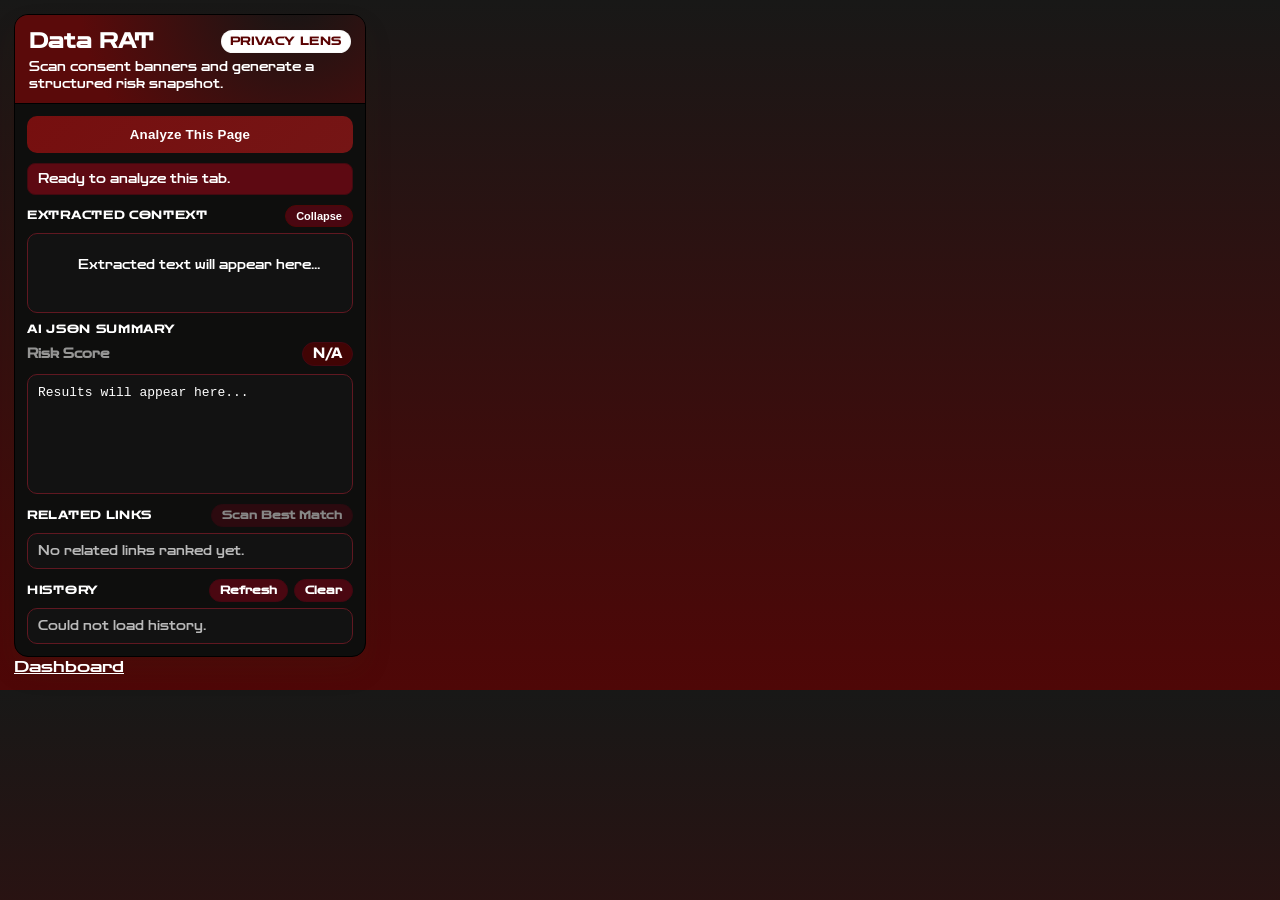
<file: my-extension/popup.html>
<!doctype html>
<html>
  <head>
    <meta charset="UTF-8" />
    <title>ConsentOS</title>
    <link rel="stylesheet" href="style.css">

    <link rel="preconnect" href="https://fonts.googleapis.com">
  <link rel="preconnect" href="https://fonts.gstatic.com" crossorigin>
  <link href="https://fonts.googleapis.com/css2?family=Zen+Dots&display=swap" rel="stylesheet">

  </head>
  <body>
    <main class="shell">
      <header class="header">
        <div class="title-row">
          <h2 class="title">Data RAT</h2>
          <span class="badge">Privacy Lens</span>
        </div>
        <p class="subtitle">
          Scan consent banners and generate a structured risk snapshot.
        </p>
      </header>

      <section class="content">
        <button id="analyzeBtn" class="analyze-btn">Analyze This Page</button>
        <div id="status" class="status">Ready to analyze this tab.</div>

        <div class="section-row">
          <div class="section-title">Extracted Context</div>
          <button
            id="toggleExtractedBtn"
            class="toggle-btn"
            type="button"
            aria-expanded="true"
          >
            Collapse
          </button>
        </div>
        <div id="extractedText" class="panel">
          Extracted text will appear here...
        </div>

        <div class="section-title">AI JSON Summary</div>
        <div class="risk-wrap">
          <span class="risk-label">Risk Score</span>
          <span id="riskBadge" class="risk-badge">N/A</span>
        </div>
        <div id="output" class="panel">Results will appear here...</div>

        <div class="section-row">
          <div class="section-title">Related Links</div>
          <div class="history-controls">
            <button id="scanBestLinkBtn" class="tiny-btn" type="button">
              Scan Best Match
            </button>
          </div>
        </div>
        <div id="relatedLinksPanel" class="panel links-panel">
          Run an analysis to rank related links.
        </div>

        <div class="section-row">
          <div class="section-title">History</div>
          <div class="history-controls">
            <button id="refreshHistoryBtn" class="tiny-btn" type="button">
              Refresh
            </button>
            <button id="clearHistoryBtn" class="tiny-btn" type="button">
              Clear
            </button>
          </div>
        </div>
        <div id="historyPanel" class="panel">
          History entries will appear here...
        </div>
      </section>
    </main>

    <a href="static/index.html" target="_blank" class="dash">Dashboard</a>

    <script src="popup.js"></script>
  </body>
</html>
</file>
<file: my-extension/style.css>
:root {
    --bg-top: #181817;
    --bg-bottom: #4f0707;
    --panel: #0e0e0d;
    --ink: #ffffff;
    --muted: #572323;
    --accent: #760f0f;
    --accent-strong: #5b0b0b;
    --ring: #601821;
}

* {
    box-sizing: border-box;
}

.zen-dots-regular {
    font-family: "Zen Dots", sans-serif;
    font-weight: 200;
    font-style: normal;
}


body {
    margin: 0;
    width: 380px;
    color: var(--ink);
    font-family: "Zen Dots", sans-serif;
    background: linear-gradient(180deg,
            var(--bg-top) 0%,
            var(--bg-bottom) 100%);
    padding: 14px;
}

.shell {
    border: 1px solid #000000;
    background: var(--panel);
    border-radius: 14px;
    box-shadow: 0 14px 28px rgba(57, 42, 19, 0.12);
    overflow: hidden;
}

.header {
    padding: 14px 14px 10px;
    background: radial-gradient(circle at 80% -30%,
            #131615 0%,
            #5a0a0a 72%);
    border-bottom: 1px solid #000000;
}

.title-row {
    display: flex;
    justify-content: space-between;
    align-items: center;
    gap: 8px;
    margin-bottom: 6px;
}

.title {
    margin: 0;
    font-size: 20px;
    letter-spacing: 0.2px;
}

.badge {
    font-size: 11px;
    font-weight: 700;
    letter-spacing: 0.6px;
    text-transform: uppercase;
    background: rgb(255, 255, 255);
    border: 1px solid rgba(237, 237, 237, 0.36);
    color: #5a0303;
    padding: 4px 8px;
    border-radius: 999px;
}

.subtitle {
    margin: 0;
    color: var(--muted);
    font-size: 12px;
    line-height: 1.4;
    color: white;
}

.content {
    padding: 12px;
}

.analyze-btn {
    width: 100%;
    border: none;
    background: linear-gradient(135deg, var(--accent) 0%, #751515 100%);
    color: white;
    font-weight: 700;
    letter-spacing: 0.2px;
    border-radius: 10px;
    padding: 11px 12px;
    margin-bottom: 10px;
    cursor: pointer;
    transition:
        transform 0.12s ease,
        filter 0.12s ease;
}

.analyze-btn:hover {
    filter: brightness(1.7);
}

.analyze-btn:active {
    transform: translateY(1px);
}

.analyze-btn:disabled {
    opacity: 0.65;
    cursor: wait;
}

.status {
    font-size: 12px;
    color: #ffffff;
    padding: 8px 10px;
    border: 1px solid #420910;
    background: #5d0912;
    border-radius: 8px;
    margin-bottom: 10px;
}

.section-title {
    margin: 10px 0 6px;
    font-size: 11px;
    font-weight: 800;
    text-transform: uppercase;
    letter-spacing: 0.7px;
    color: #ffffff;
}

.section-row {
    display: flex;
    justify-content: space-between;
    align-items: center;
    gap: 8px;
    margin-top: 10px;
    margin-bottom: 6px;
}

.section-row .section-title {
    margin: 0;
}

.toggle-btn {
    border: 1px solid #4e0707;
    background: #4a0711;
    border-radius: 999px;
    font-size: 11px;
    font-weight: 700;
    color: #ffffff;
    padding: 4px 10px;
    cursor: pointer;
}

.toggle-btn:hover {
    color: rgba(255, 255, 255, 0.482);
    background: #1f030794;
}

.collapsed {
    display: none;
}

.panel {
    white-space: pre-wrap;
    border: 1px solid var(--ring);
    border-radius: 10px;
    padding: 10px;
    background: #18171789;
    color: #ffffff;
}

#extractedText {
    font-size: 12px;
    min-height: 80px;
    max-height: 140px;
    overflow-y: auto;
}

#output {
    font-family: "Menlo", "Consolas", "Courier New", monospace;
    font-size: 13px;
    min-height: 120px;
    max-height: 220px;
    overflow-y: auto;
}

.dash {
    color: white;
}

.dash:hover {
    color: rgba(255, 255, 255, 0.426);
}

.risk-wrap {
    display: flex;
    align-items: center;
    justify-content: space-between;
    gap: 8px;
    margin-bottom: 8px;
}

.risk-label {
    font-size: 12px;
    color: #ffffff8f;
    font-weight: 700;
}

.risk-badge {
    border-radius: 999px;
    border: 1px solid #440711;
    background: #410404;
    color: #ffffff;
    padding: 4px 10px;
    font-size: 12px;
    font-weight: 800;
}

.risk-low {
    background: #dff5e8;
    border-color: #92d3ab;
    color: #115936;
}

.risk-medium {
    background: #fff1cf;
    border-color: #f2c876;
    color: #7a4a00;
}

.risk-high {
    background: #ffdede;
    border-color: #f39b9b;
    color: #7b1d1d;
}

.json-key {
    color: #8a4a12;
}

.json-string {
    color: #145a7a;
}

.json-number {
    color: #8f2149;
}

.json-boolean {
    color: #004f49;
}

.json-null {
    color: #6d5c41;
}

.tiny-btn {
    border: 1px solid #440711;
    background: #4a0711;
    border-radius: 999px;
    font-size: 11px;
    font-weight: 700;
    color: #ffffff;
    padding: 4px 10px;
    cursor: pointer;
    font-family: "Zen Dots", sans-serif;
    transition: all 0.12s ease;
}

.tiny-btn:hover {
    background: #600a14;
    border-color: #760f0f;
    filter: brightness(1.2);
}

.tiny-btn:active {
    transform: translateY(1px);
}

.tiny-btn:disabled {
    opacity: 0.5;
    cursor: not-allowed;
}

.history-controls {
    display: flex;
    align-items: center;
    gap: 6px;
}

#historyPanel {
    max-height: 300px;
    overflow-y: auto;
    font-size: 12px;
}

.history-empty {
    color: #ffffff;
    opacity: 0.7;
}

.history-item {
    border: 1px solid #601821;
    border-radius: 8px;
    padding: 10px;
    background: rgba(255, 255, 255, 0.05);
    margin-bottom: 10px;
}

.history-item:last-child {
    margin-bottom: 0;
}

.history-meta {
    display: flex;
    align-items: center;
    justify-content: space-between;
    gap: 8px;
    margin-bottom: 8px;
}

.history-time {
    color: #ffffff;
    font-weight: 700;
    font-size: 11px;
}

.history-title {
    font-weight: 700;
    color: #ffffff;
    margin-bottom: 6px;
    word-break: break-word;
    font-size: 12px;
}

.history-url {
    color: #ffffff;
    opacity: 0.7;
    font-size: 10px;
    margin-bottom: 8px;
    word-break: break-all;
}

.history-snippet {
    color: #ffffff;
    font-size: 11px;
    line-height: 1.4;
    margin-bottom: 6px;
    opacity: 0.85;
}

.history-actions {
    display: flex;
    justify-content: flex-end;
    margin-top: 8px;
}

.links-panel {
    max-height: 220px;
    overflow-y: auto;
}

.links-empty {
    color: #ffffff;
    opacity: 0.7;
    font-size: 12px;
}

.link-item {
    border: 1px solid #601821;
    border-radius: 8px;
    padding: 10px;
    background: rgba(255, 255, 255, 0.05);
    margin-bottom: 8px;
}

.link-item:last-child {
    margin-bottom: 0;
}

.link-item-title {
    font-size: 12px;
    font-weight: 700;
    color: #ffffff;
    margin-bottom: 4px;
}

.link-item-url {
    color: #ffffff;
    opacity: 0.6;
    font-size: 10px;
    margin-bottom: 8px;
    word-break: break-all;
}

.link-item-actions {
    display: flex;
    justify-content: space-between;
    align-items: center;
    gap: 8px;
}

.link-score {
    font-size: 11px;
    color: #ffffff;
    opacity: 0.8;
    font-weight: 700;
}
</file>
